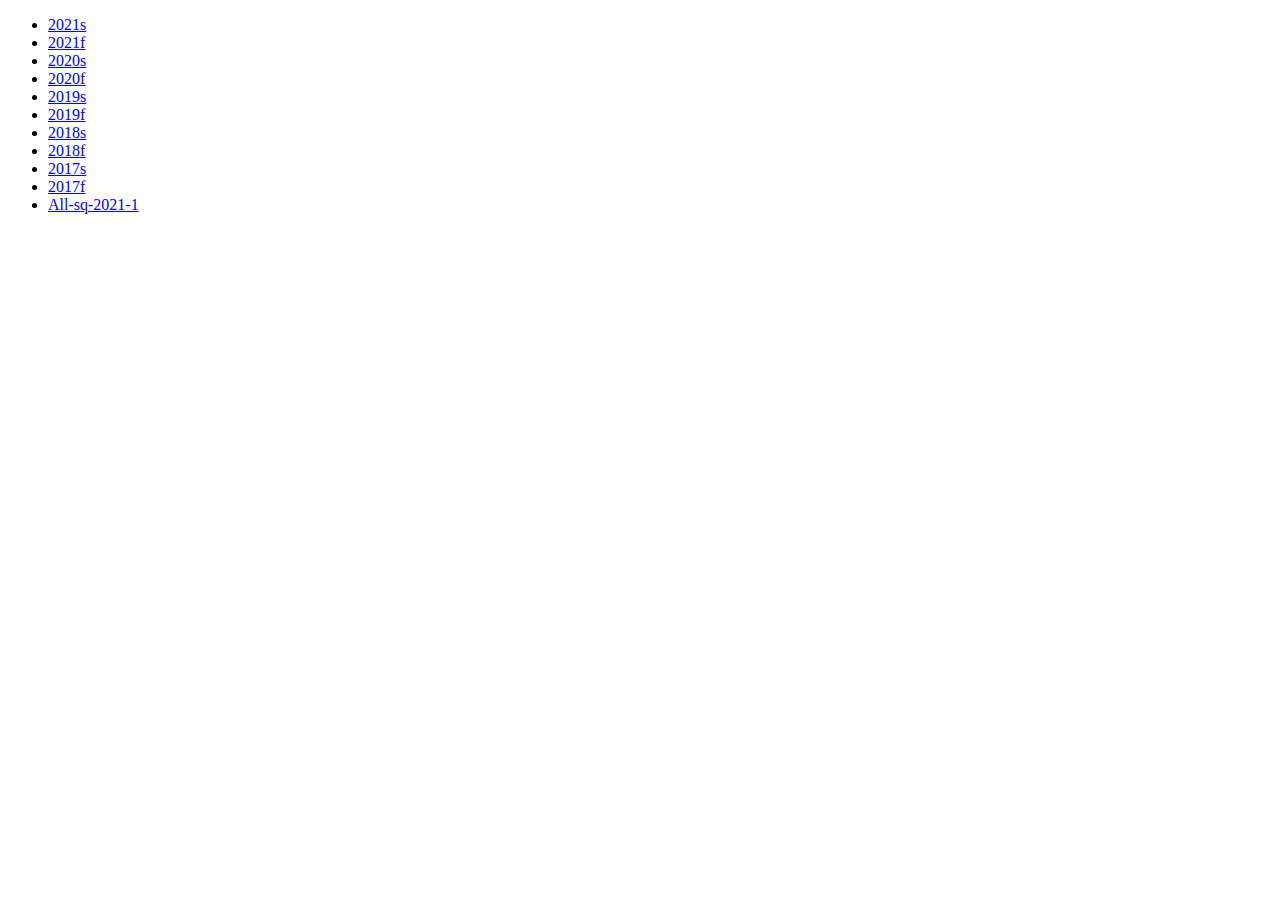
<file: index.html>
<!DOCTYPE html>
<html lang="en">
<head>
    <meta charset="UTF-8">
    <meta http-equiv="X-UA-Compatible" content="IE=edge">
    <meta name="viewport" content="width=device-width, initial-scale=1.0">
    <title> MateSim </title>
</head>
<body onload="main()">
    <ul id="contests">
        
    </ul>
    <script src="index.js"></script>
</body>
</html>
</file>
